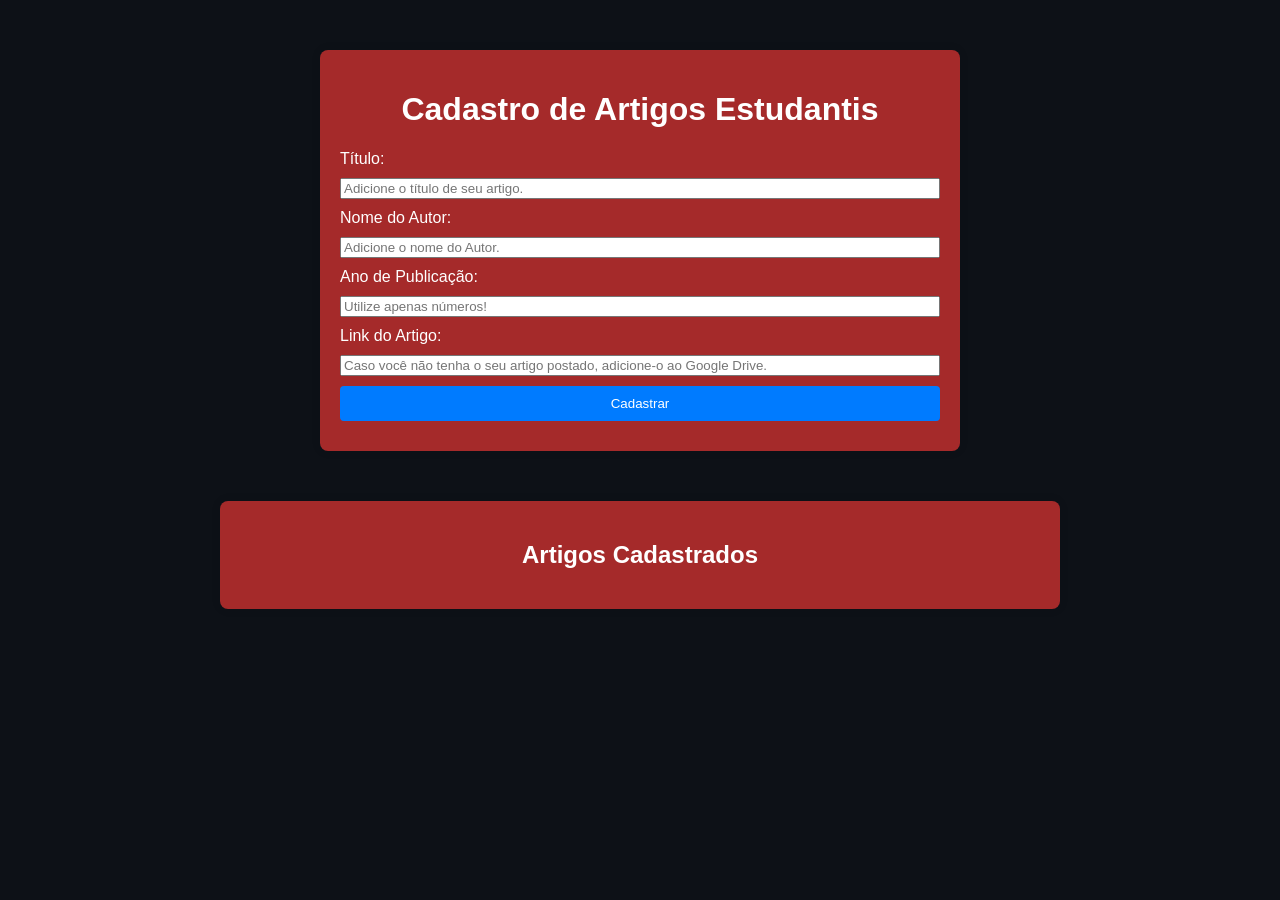
<file: index.html>
<!DOCTYPE html>
<html lang="pt-BR">
<head>
  <meta charset="UTF-8">
  <meta name="viewport" content="width=device-width, initial-scale=1.0">
  <link rel="stylesheet" href="style.css" />
  <link rel="stylesheet" href="Assets/responsividade.css" />
  <title>Artigos Estudantis</title>
</head>
<body>
  <div>
  <div class="container">
    <h1 class="cadastro">Cadastro de Artigos Estudantis</h1>
    
    <form id="artigoForm">
        <label for="titulo">Título:</label>
        <input type="text" id="titulo" placeholder="Adicione o título de seu artigo." required>

        <label for="autor">Nome do Autor:</label>
        <input type="text" id="autor" placeholder="Adicione o nome do Autor.">

        <label for="anoPublicacao">Ano de Publicação:</label>
        <input type="text" id="ano" placeholder="Utilize apenas números!">

        <label for="link">Link do Artigo:</label>
        <input type="text" id="link" placeholder="Caso você não tenha o seu artigo postado, adicione-o ao Google Drive.">

        <button type="button" onclick="adicionarArtigo()">Cadastrar</button>
    </form>
    </div>

    <div class="salvo">
      <h2 class="cadastro">Artigos Cadastrados</h2>
      <ul id="listaArtigos"></ul>
    </div>
  </div>

  <script src="script.js"></script>
</body>
</html>
</file>
<file: style.css>
body {
    font-family: Arial, sans-serif;
    background-color: #0D1117;
    color: #fff;
    margin: 0;
    padding: 0;
}

.cadastro {
    text-align: center;
}

.container {
    justify-content: center;
    max-width: 600px;
    margin: 50px auto;
    background-color: brown;
    padding: 20px;
    border-radius: 8px;
    box-shadow: 0 0 10px rgba(0, 0, 0, 0.1);
}

#artigoForm {
    display: grid;
    gap: 10px;
    margin-bottom: 10px;
}

button {
    background-color: #007bff;
    color: #fff;
    border: none;
    padding: 10px 20px;
    border-radius: 4px;
    cursor: pointer;
}

#listaArtigos {
    font-size: 20px;
    list-style: none;
    padding: 0;
}

.salvo {
    background-color: brown;
    max-width: 800px;
    margin: auto;
    padding: 20px;
    border-radius: 8px;
    box-shadow: 0 0 10px rgba(0, 0, 0, 0.1);
}

li {
    color: black;
    background-color:darkgray;
    margin-bottom: 10px;
    border: 1px solid darkgray;
    padding: 10px;
    border-radius: 4px;
}

li button {
    background-color: #dc3545;
    color: #fff;
    border: none;
    padding: 5px 10px;
    margin-left: 10px;
    cursor: pointer;
}

.link {
    display: flex;
    justify-content: space-between;
}
</file>
<file: Assets/responsividade.css>
@media screen and (max-width: 600px) {
    .cadastro {
        font-size: 23px;
    }
}

@media screen and (max-width: 800px) {
    body {
        background-size: cover;
        background-position: center;
        width: 100%;
    }

    .container {
        width: 80%;
        display: grid;
        max-width: 600px;
        margin: 50px auto;
        background-color: brown;
        padding: 20px;
        border-radius: 8px;
        box-shadow: 0 0 10px rgba(0, 0, 0, 0.1); 
    }

    #listaArtigos {
        list-style: none;
        padding: 0;
        margin: 30px;
    }
}
</file>
